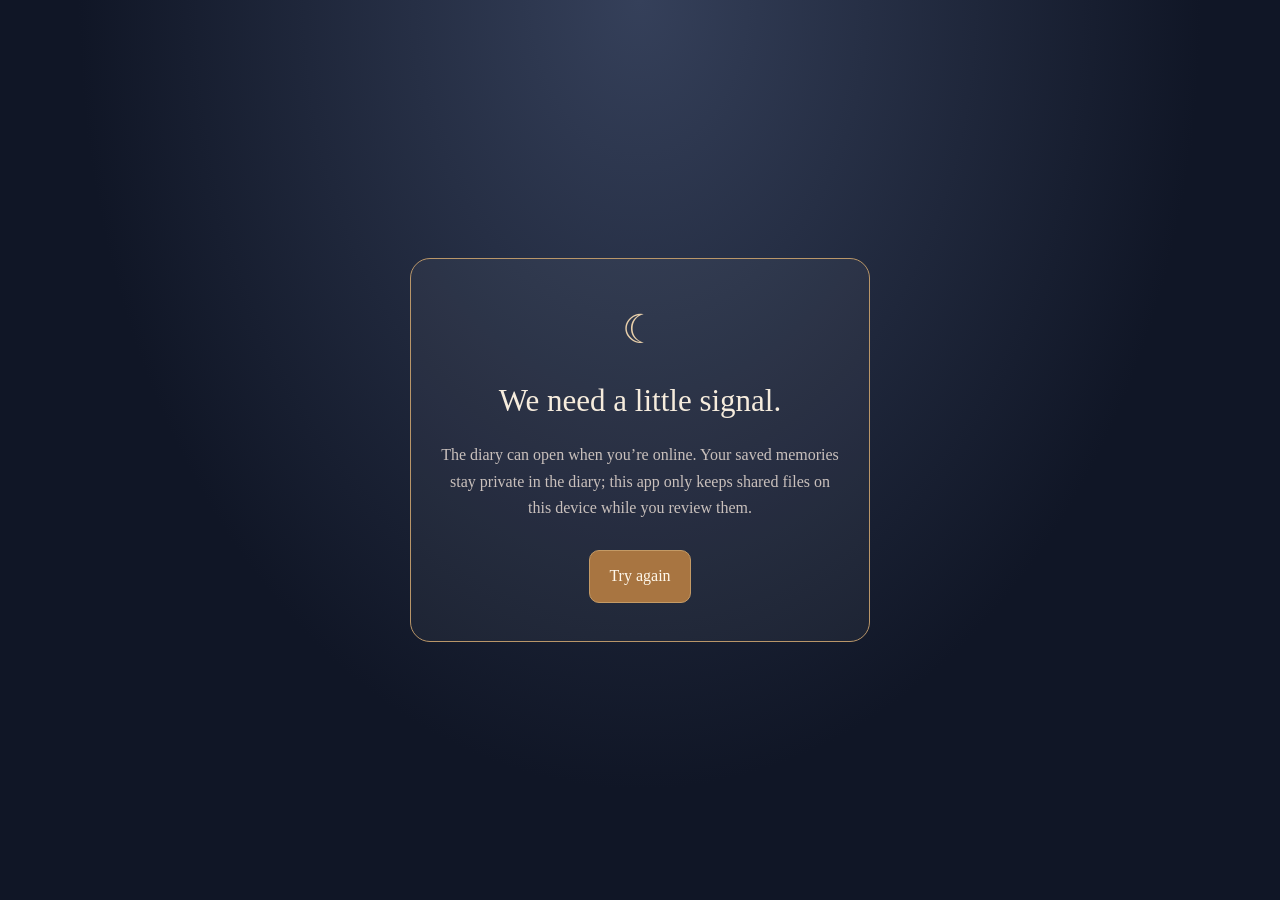
<file: offline.html>
<!doctype html>
<html lang="en">
  <head>
    <meta charset="utf-8" />
    <meta name="viewport" content="width=device-width, initial-scale=1" />
    <meta name="theme-color" content="#172032" />
    <title>Our Little Diary · Offline</title>
    <style>
      * { box-sizing: border-box; }
      body { min-height: 100vh; margin: 0; display: grid; place-items: center; padding: 24px; color: #f6ecdd; background: radial-gradient(ellipse at 50% 0, #35405a, #101626 62%); font: 16px/1.65 Georgia, serif; }
      main { width: min(460px, 100%); padding: 38px 30px; border: 1px solid #b99669; border-radius: 20px; background: rgba(255,255,255,.045); text-align: center; }
      .moon { color: #e8cfaa; font-size: 40px; }
      h1 { margin: 12px 0; font-size: 31px; font-weight: 400; }
      p { color: #c9c0bc; }
      a { display: inline-block; margin-top: 13px; padding: 12px 19px; border: 1px solid #c49a65; border-radius: 10px; color: #fff8eb; background: #a87541; text-decoration: none; }
    </style>
  </head>
  <body><main><span class="moon" aria-hidden="true">☾</span><h1>We need a little signal.</h1><p>The diary can open when you’re online. Your saved memories stay private in the diary; this app only keeps shared files on this device while you review them.</p><a href="/">Try again</a></main></body>
</html>
</file>
